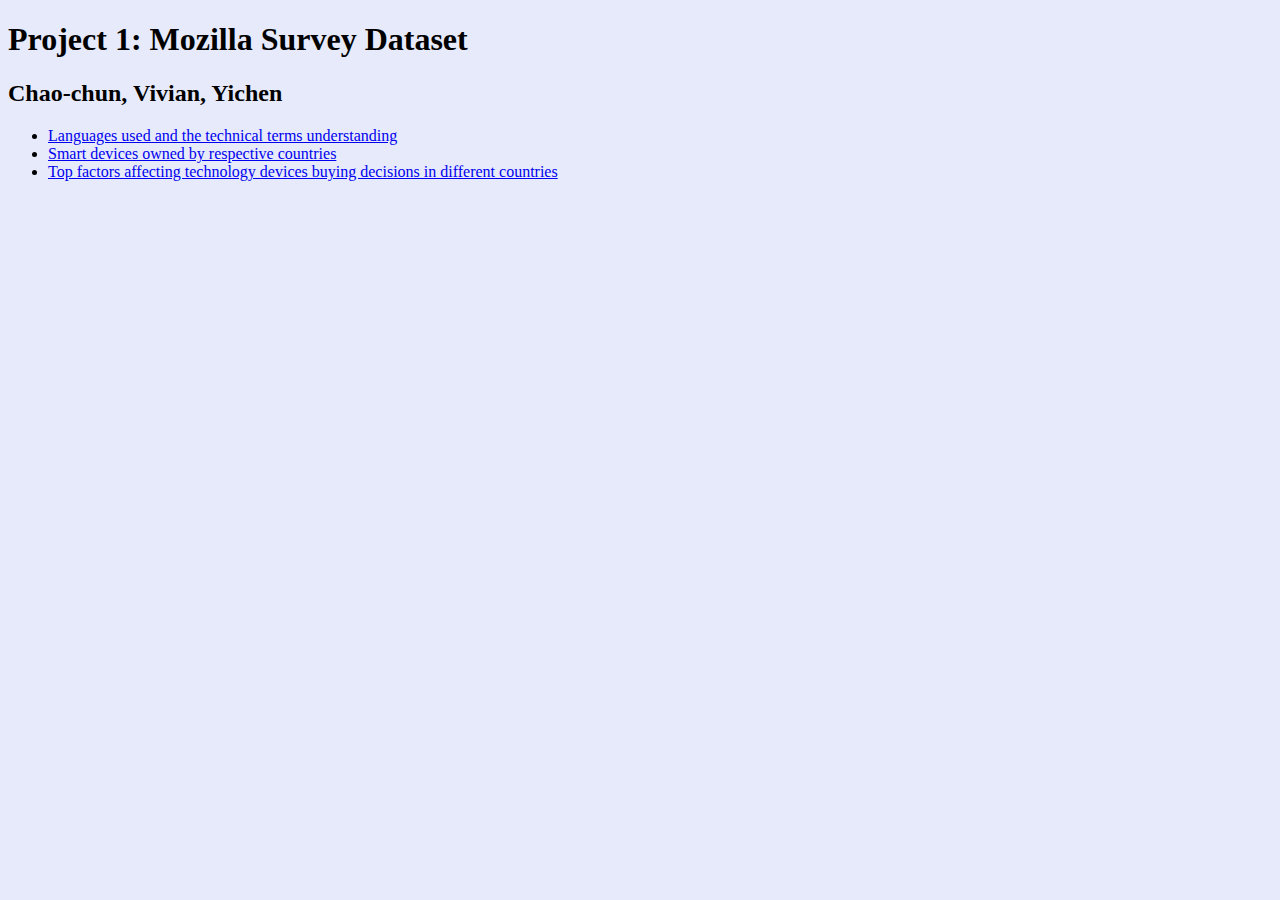
<file: index.html>
<!DOCTYPE html>
<html lang="en">
     <body bgcolor="#E6EAFA">
          <div class="container">
               <h1>Project 1: Mozilla Survey Dataset</h1>
               <h2>Chao-chun, Vivian, Yichen</h2>
               <ul>
                    <li><a href="joe/index.html">Languages used and the technical terms understanding</a></li>
                    <li><a href="viv/index.html">Smart devices owned by respective countries</a></li>
                    <li><a href="yichen/index.html">Top factors affecting technology devices buying decisions in different countries</a></li>
               </ul>
          </div>
     </body>
</html>
</file>
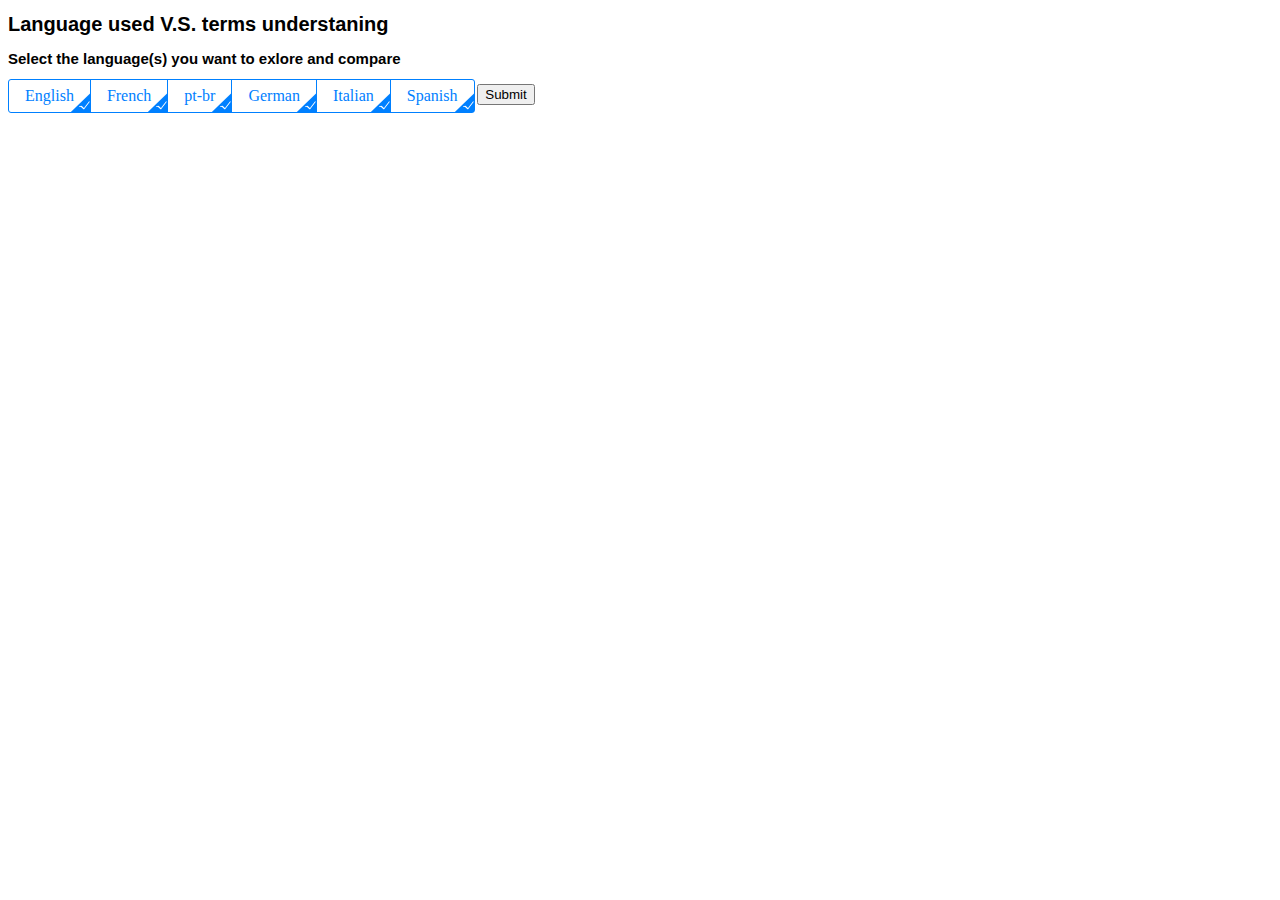
<file: joe/index.html>
<!DOCTYPE html>
<meta charset="utf-8">
<link href="ui-choose.css" rel="stylesheet" />
<link href="http://www.jqueryscript.net/css/jquerysctipttop.css" rel="stylesheet" type="text/css">
</head>
<style>

body {
  font: 10px sans-serif;
}

.axis path,
.axis line {
  fill: none;
  stroke: #000;
  shape-rendering: crispEdges;
}

.x.axis path {
  display: none;
}
.demo-box {
    margin: 150px auto;
    width: 600px;
    padding: 20px;
    border: 5px solid #ccc;
    background: #fafafa;
      }
      
      .demo-table {
          border-collapse: collapse;
          width: 100%;
      }
      
      .demo-table caption {
          border-bottom: 1px dashed #ccc;
          height: 40px;
          margin-bottom: 20px;
          font: 18px/1.2 normal 'microsoft yahei';
      }
      
      .demo-table tr td {
          padding: 8px 10px;
          font: 16px/1.8 normal 'microsoft yahei';
          vertical-align: top;
      }
      
      .ui-input {
          vertical-align: top;
          height: 18px;
          font-size: 16px;
          line-height: 20px;
          border: 1px solid #aaa;
          padding: 6px 8px;
          border-radius: 3px;
      }
</style>
<body>

    <h1>Language used V.S. terms understaning</h1>
    <h2>Select the language(s) you want to exlore and compare</h2>
    <form action = "">
        <select class="ui-choose" multiple="multiple" id="uc_04">>
        <option value = "English" selected >English</option>
        <option value = "French" selected>French</option>
        <option value = "pt-br" selected>pt-br</option>
        <option value = "German" selected>German</option>
        <option value = "Italian" selected>Italian</option>
        <option value = "Spanish" selected>Spanish</option>
        </select>
        <button type = "button" 
        onclick = "update()">
        Submit 
        </button>
    </form>
    <div id = "output">
    </div>

<script src="https://d3js.org/d3.v3.min.js"></script>
<script>

var margin = {top: 20, right: 20, bottom: 30, left: 40},
    width = 960 - margin.left - margin.right,
    height = 500 - margin.top - margin.bottom;

var x0 = d3.scale.ordinal()
    .rangeRoundBands([0, width], .1);

var x1 = d3.scale.ordinal();

var y = d3.scale.linear()
    .range([height, 0]);

var xAxis = d3.svg.axis()
    .scale(x0)
    .tickSize(0)
    .orient("bottom");

var yAxis = d3.svg.axis()
    .scale(y)
    .orient("left");

var color = d3.scale.ordinal()
    .range(["#ca0020","#f4a582","#d5d5d5","#92c5de","#0571b0", "#b4e67b"]);

var svg = d3.select('body').append("svg")
    .attr("width", width + margin.left + margin.right)
    .attr("height", height + margin.top + margin.bottom)
  .append("g")
    .attr("transform", "translate(" + margin.left + "," + margin.top + ")");

d3.json("terms.json", function(error, data) {

  var categoriesNames = data.map(function(d) { return d.categorie; });
  var rateNames = data[0].values.map(function(d) { return d.rate; });
  
  var keys = ['English', 'French', 'pt-br', 'German', 'Italian', 'Spanish'];

  x0.domain(categoriesNames);
  x1.domain(rateNames).rangeRoundBands([0, x0.rangeBand()]);
  y.domain([0, d3.max(data, function(categorie) { return d3.max(categorie.values, function(d) { return d.value; }); })]);
  color.domain(keys)

  svg.append("g")
      .attr("class", "x axis")
      .attr("transform", "translate(0," + height + ")")
      .call(xAxis);

  svg.append("g")
      .attr("class", "y axis")
      .style('opacity','0')
      .call(yAxis)
  .append("text")
      .attr("transform", "rotate(-90)")
      .attr("y", 6)
      .attr("dy", ".71em")
      .style("text-anchor", "end")
      .style('font-weight','bold')
      .text("Ratio");

  svg.select('.y').transition().duration(500).delay(1100).style('opacity','1');

  var slice = svg.selectAll(".slice")
      .data(data)
      .enter().append("g")
      .attr("class", "term")
      .attr("transform",function(d) { return "translate(" + x0(d.categorie) + ",0)"; });

  slice.selectAll("rect")
      .data(function(d) { return d.values; })
      .enter().append("rect")
      .attr("width", x1.rangeBand())
      .attr("x", function(d) { return x1(d.rate); })
      .style("fill", function(d) { return color(d.rate) })
      .attr("y", function(d) { return y(0); })
      .attr("height", function(d) { return height - y(0); })
      .on("mouseover", function(d) {
          d3.select(this).style("fill", d3.rgb(color(d.rate)).darker(2));
      })
      .on("mouseout", function(d) {
          d3.select(this).style("fill", color(d.rate));
      });

  slice.selectAll("rect")
      .transition()
      .delay(function (d) {return Math.random()*1000;})
      .duration(1000)
      .attr("y", function(d) { return y(d.value); })
      .attr("height", function(d) { return height - y(d.value); });

  //Legend
  var legend = svg.selectAll(".legend")
      .data(data[0].values.map(function(d) { return d.rate; }))
  .enter().append("g")
      .attr("class", "legend")
      .attr("transform", function(d,i) { return "translate(0," + i * 20 + ")"; })
      .style("opacity","0");

  legend.append("rect")
      .attr("x", width - 18)
      .attr("width", 18)
      .attr("height", 18)
      .style("fill", function(d) { return color(d); });

  legend.append("text")
      .attr("x", width - 24)
      .attr("y", 9)
      .attr("dy", ".35em")
      .style("text-anchor", "end")
      .text(function(d) {return d; });

  legend.transition().duration(500).delay(function(d,i){ return 600 + 100 * i; }).style("opacity","1");

});
function data_filter(data, terms){

    for(var i=0, len=data.length; i<len; i++){
        array = data[i].values;
        var filtered = array.filter(function(value, index, array){
            return in_list(value.rate, terms);});
        data[i].values = filtered;
    }
    return data;
};
function in_list(val, terms){
    for(var i=0, len=terms.length; i<len; i++){
        if(terms[i] == val){
            return true;
        };
    };
    return false;
};
function update() {

    let form = document.forms[0];
    terms=[];
    for (var i=0, len=form.elements[0].options.length; i<len; i++) {
        opt = form.elements[0].options[i];
        
        // check if selected
        if ( opt.selected ) {
            // add to array of option elements to return from this function
            terms.push(opt.value);
        }
    }
    console.log(terms);
    // Get the data again

    d3.json("terms.json", function(error, data) {
        data = data_filter(data, terms);
        console.log(data);
        var categoriesNames = data.map(function(d) { return d.categorie; });
        var rateNames = data[0].values.map(function(d) { return d.rate; });

        x0.domain(categoriesNames);
        x1.domain(rateNames).rangeRoundBands([0, x0.rangeBand()]);
        y.domain([0, d3.max(data, function(categorie) { return d3.max(categorie.values, function(d) { return d.value; }); })]);
        svg.selectAll("rect").remove();
        var slice = d3.selectAll("g.term")
        .data(data)
        .attr("transform",function(d) { return "translate(" + x0(d.categorie) + ",0)"; });

      var tmp = slice.selectAll("rect")
      .data(function(d) { return d.values; })
      .enter().append("rect")
      .attr("width", x1.rangeBand())
      .attr("x", function(d) { return x1(d.rate); })
      .style("fill", function(d) { return color(d.rate) })
      .attr("y", function(d) { return y(0); })
      .attr("height", function(d) { return height - y(0); })
      .on("mouseover", function(d) {
          d3.select(this).style("fill", d3.rgb(color(d.rate)).darker(2));
      })
      .on("mouseout", function(d) {
          d3.select(this).style("fill", color(d.rate));
      });

        console.log(slice);

        slice.selectAll("rect")
            .transition()
            .delay(function (d) {return Math.random()*1000;})
            .duration(1000)
            .attr("y", function(d) { return y(d.value); })
            .attr("height", function(d) { return height - y(d.value); });
    

        //Legend
        svg.selectAll(".legend").selectAll("rect").remove();
        svg.selectAll(".legend").selectAll("text").remove();

        var legend = svg.selectAll("g.legend")
            .data(data[0].values.map(function(d) { return d.rate; }))
            .attr("transform", function(d,i) { return "translate(0," + i * 20 + ")"; })
            .style("opacity","0");

        legend.append("rect")
            .attr("x", width - 18)
            .attr("width", 18)
            .attr("height", 18)
            .style("fill", function(d) { return color(d); });

        legend.append("text")
            .attr("x", width - 24)
            .attr("y", 9)
            .attr("dy", ".35em")
            .style("text-anchor", "end")
            .text(function(d) {return d; });

        legend.transition().duration(500).delay(function(d,i){ return 600 + 100 * i; }).style("opacity","1");

});
}

</script>
<script src="http://code.jquery.com/jquery-1.11.3.min.js"></script>
<script src="ui-choose.js"></script>
<script>
    // 将所有.ui-choose实例化
    $('.ui-choose').ui_choose();
    // uc_04 select 多选
    var uc_04 = $('#uc_04').ui_choose();
    uc_04.click = function(value, item) {
        console.log('click', value);
    };
    uc_04.change = function(value, item) {
        console.log('change', value);
    };
    </script>
</file>
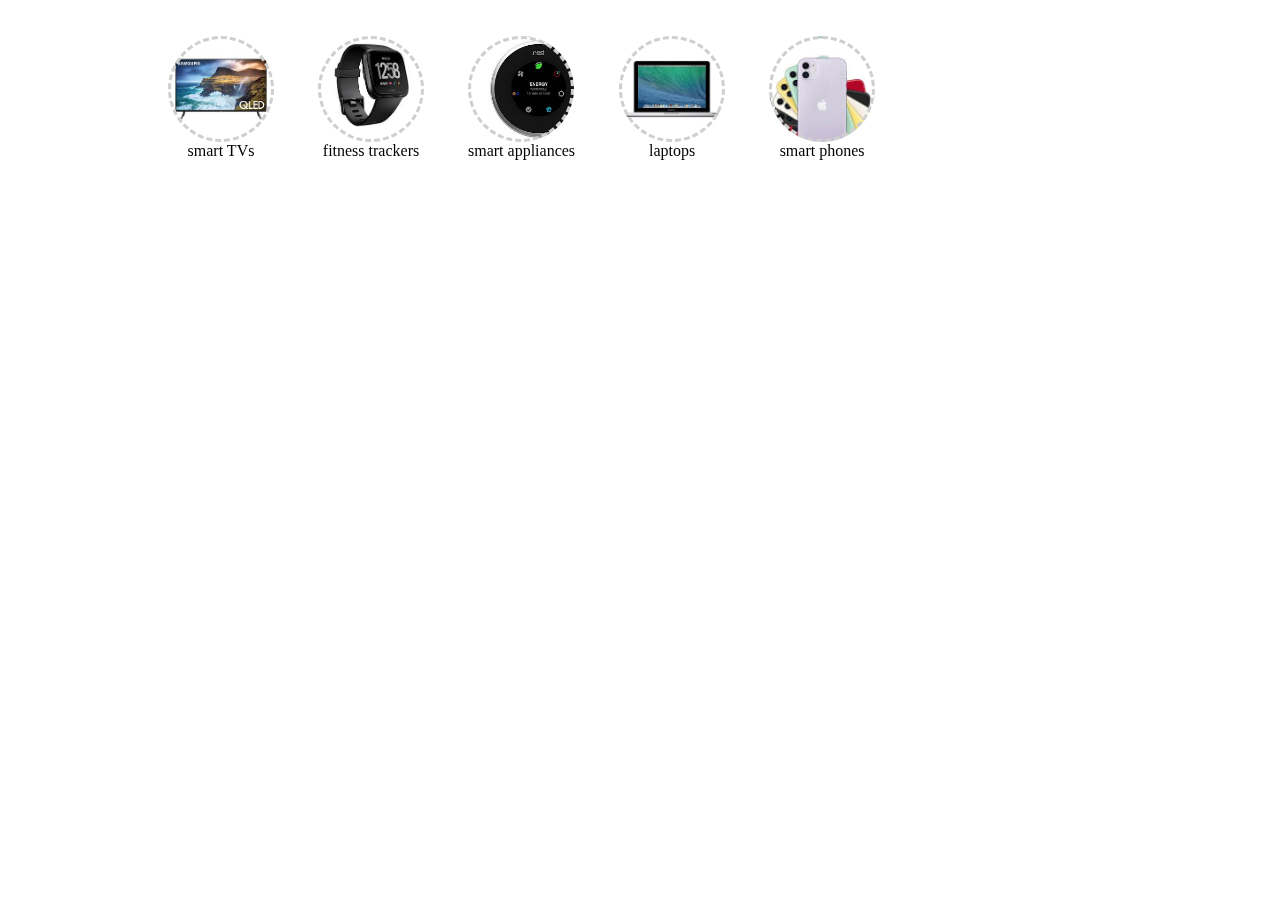
<file: viv/index.html>
<!DOCTYPE html>
<meta charset="utf-8">
<style>

  .names {
    fill: none;
    stroke: #fff;
    stroke-linejoin: round;
  }

  /* Tooltip CSS */
  .d3-tip {
    line-height: 1.5;
    font-weight: 400;
    font-family:"avenir next", Arial, sans-serif;
    padding: 6px;
    background: rgba(0, 0, 0, 0.6);
    color: #FFA500;
    border-radius: 1px;
    pointer-events: none;
  }

  /* Creates a small triangle extender for the tooltip */
  .d3-tip:after {      
    box-sizing: border-box;
    display: inline;
    font-size: 8px;
    width: 100%;
    line-height: 1.5;
    color: rgba(0, 0, 0, 0.6);
    position: absolute;
    pointer-events: none;
    
  }

  /* Northward tooltips */
  .d3-tip.n:after {
    content: "\25BC";
    margin: -1px 0 0 0;
    top: 100%;
    left: 0;
    text-align: center;
  }

  /* Eastward tooltips */
  .d3-tip.e:after {
    content: "\25C0";
    margin: -4px 0 0 0;
    top: 50%;
    left: -8px;
  }

  /* Southward tooltips */
  .d3-tip.s:after {
    content: "\25B2";
    margin: 0 0 1px 0;
    top: -8px;
    left: 0;
    text-align: center;
  }

  /* Westward tooltips */
  .d3-tip.w:after {
    content: "\25B6";
    margin: -4px 0 0 -1px;
    top: 50%;
    left: 100%;
  }

  .details{
    color:white;
  }

  .nav {
      position: relative;
      text-align: center;
      padding: 20px;
      transition: all ease .5s;
      transform: translate3d(0,0,0);
      z-index: 1;
      display: inline-block;
  }

  .circle {
    background-size: cover;
    border-radius:50% 50% 50% 50%;
    width:100px;
    height:100px;
    border: 3px dashed #cfcfcf;
  }

  .tv {
    background-image: url("smart-tv.jpeg");
  }

  .phone {
    background-image: url("smart-phone.jpeg");
  }

  .appliance {
    background-image: url("smart-appliance.jpeg");
  }

  .fitness {
    background-image: url("fitness-tracker.jpeg");
  }

  .laptop {
    background-image: url("laptop.jpeg");
  }

  .bubble {
    fill-opacity: 0.2;
    stroke: black;
    stroke-width: 0.5;
    vector-effect: non-scaling-stroke;
  } 

  ul {
    margin-left:100px;
  }
  
</style>

<body>

<ul>
  <li id = "tv" class="nav"><div class="circle tv"></div>smart TVs</li>
  <li id = "fitness" class="nav"><div class="circle fitness"></div>fitness trackers</li>
  <li id = "appliance" class="nav"><div class="circle appliance"></div>smart appliances</li>
  <li id = "laptop" class="nav"><div class="circle laptop"></div>laptops</li>
  <li id = "phone" class="nav"><div class="circle phone"></div>smart phones</li>
</ul>

<script src="https://d3js.org/d3.v4.min.js"></script>
<script src="http://d3js.org/queue.v1.min.js"></script>
<script src="http://d3js.org/topojson.v1.min.js"></script>
<script src="https://d3js.org/d3-geo-projection.v2.min.js"></script>
<script src="https://d3js.org/d3-selection-multi.v0.4.min.js"></script>
<script src="d3-tip.js"></script>

<script>

var format = d3.format(",");

var margin = {top: 200, right: 0, bottom: 0, left: 0},
            width = 960 - margin.left - margin.right,
            height = 850 - margin.top - margin.bottom;

queue()
    .defer(d3.json, "world_countries.json")
    .defer(d3.json, "data.json")
    .defer(d3.tsv, "world_population.tsv")
    .await(ready);

function ready(error, countryGeoData, deviceSampleData, population) {

  if(error)
    console.log(error);

  countryGeoData.features.forEach(function(feature) { 
      if(deviceSampleData[feature.id])
        feature.device =  deviceSampleData[feature.id];
      else
        feature.device =  JSON.parse('{ "phone":0, "tv":0, "fitness":0, "appliance":0, "laptop":0}');
      //console.log(feature.device);
  });

  /*
  ** Append the population data and set the tool tip
  */

  var populationById = {};

  population.forEach(function(d) { populationById[d.id] = +d.population; });
  countryGeoData.features.forEach(function(feature) { 
    feature.population = populationById[feature.id];
  });

  var tip = d3.tip()
            .attr('class', 'd3-tip')
            .offset([-10, 0])
            .html(function(d) {
              return "<strong>Country: </strong><span class='details'>" + d.properties.name + "<br></span>" + "<strong>Count: </strong><span class='details'>" + format(d.device[d.chosen]) +"</span>";
            })


  /*
  ** draw the five clickable nav circles
  ** add event handler on mouse clicks
  */
  var nav_svg = d3.selectAll(".nav")
                  .on("click", handleMouseClick)

  function handleMouseClick(d) {

      // clean the previous bubbles
      d3.selectAll("#toBeRemoved").remove();

      /*
      ** draw the bubbles onClick
      */
      
      // get the device name
      var selected_device = this.id;

      // radius is a function that helps you calculate the radius of bubbles according to population
      var radius = d3.scaleSqrt().range([0, 50]); 
      radius.domain([
        0, d3.max(countryGeoData.features, function(feature) {
          return feature.device[selected_device];
        })
      ]);

      // calculate the centroids's position on screen
      // using the same projection/path you defined before
      centroidById = {};
      countryGeoData.features.forEach(function (feature){
        centroidById[feature.id] = path.centroid(feature);
      });
      countryGeoData.features.forEach(function(feature) { feature.centroid = centroidById[feature.id]; });

      var colorData = {'phone':"#1f77b4", 'tv':"#ff7f0e", 'fitness':"#2ca02c", 'appliance':"#d62728", 'laptop':"#8c564b"};

      var bubbles = svg
          .append("g")
          .attr("id", "toBeRemoved")
          .selectAll('.bubble')
          .data(countryGeoData.features)
          .enter()
          .append("circle")
          .attr("fill", colorData[selected_device])
          .attr("opacity", 0.5)
          .on('mouseover', function(d) {
            d['chosen'] = selected_device
            tip.show(d)
            //console.log(d)
            d3.select(this)
              .style("opacity", 1)
              .style("stroke","white")
              .style("stroke-width",3);
          })
          .on('mouseout', function(d){
            tip.hide(d);
            d3.select(this)
              .style("opacity", 0.8)
              .style("stroke","white")
              .style("stroke-width",0.3);
          })
          .attr("r", function(d){return radius(0);})
          .attr("cx", function(d){ return d.centroid[0]; })
          .attr("cy", function(d){ return d.centroid[1]; });

          d3.selectAll("circle")
          .transition()
          .delay(function (d) {return Math.random()*500;})
          .duration(900)
          .attr("r", function(d){return radius(d.device[selected_device]);})
          .attr("cx", function(d){ return d.centroid[0]; })
          .attr("cy", function(d){ return d.centroid[1]; });
    }


  /*
  ** Draw the main svg
  */
  var svg = d3.select("body")
              .append("svg")
              .attr("width", width)
              .attr("height", height)
              .append('g')
              .attr('class', 'map');

  
  /*
  ** Draw the tool tip
  */
  svg.call(tip);


  /*
  ** Draw the map
  */
  var projection = d3.geoMercator()
                     .scale(130)
                    .translate( [width / 2, height / 1.5]);

  var path = d3.geoPath().projection(projection);

  map = svg
    .append("g")
    .attr("class", "countries")
    .selectAll("path")
    .data(countryGeoData.features)
    .enter().append("path")
    .attr("d", path)
    .style("fill", "#cfcfcf")
    .style('stroke', 'white')
    .style('stroke-width', 1.5)
    .style("opacity",0.8)
    // tooltips
    .style("stroke","white")
    .style('stroke-width', 0.3);

  svg.append("path")
      .datum(topojson.mesh(countryGeoData.features, function(a, b) { return a.id !== b.id; }))
      .attr("class", "names")
      .attr("d", path);

  
}

</script>

</body>
</html>
</file>
<file: joe/ui-choose.css>
@charset "utf-8";

/*ui-choose样式，可根据实际项目需求进行调整*/
select.ui-choose{display: none;}
ul.ui-choose { box-sizing: border-box; display: inline-block; border: 1px solid transparent; font: 100 16px/30px 'microsoft yahei'; border-right: none; border-bottom: none; font-size: 16px; margin: 0; padding: 0; list-style: none; vertical-align: middle; -webkit-user-select: none; -moz-user-select: none; -ms-user-select: none; user-select: none; }
ul.ui-choose:after { content: ""; display: table; clear: both; }
ul.ui-choose>li { box-sizing: border-box; border: 1px solid #ccc; float: left; height: 34px; line-height: 32px; margin: -1px 0 0 -1px; padding: 0 16px; cursor: pointer; position: relative; z-index: 1; min-width: 20px; text-align: center; }
ul.ui-choose>li:first-child { border-radius: 3px 0 0 3px; }
ul.ui-choose>li:last-child { border-radius: 0 3px 3px 0; }
ul.ui-choose>li:hover { z-index: 4; border-color: #0080ff; color: #0080ff; }
ul.ui-choose>li.selected { z-index: 3; border-color: #0080ff; background-color: #0080ff; color: #fff; }
ul.ui-choose>li.disabled { z-index: 2; background-color: #f2f2f2; color: #aaa; cursor: not-allowed; }
ul.ui-choose>li.disabled:hover { border-color: #aaa; }
ul.ui-choose>li.selected.disabled { z-index: 2; background-color: #8FC7FF; color: #fff; cursor: not-allowed; border-color: #8FC7FF; }
ul.choose-type-right>li.selected { color: #0080ff; background: transparent url("./icon-selected.png") no-repeat right bottom; }
ul.ui-choose.choose-flex { display: flex; }
ul.ui-choose.choose-flex>li { flex: 1; padding: 0 8px; }
.demo-box {
    margin: 150px auto;
    width: 600px;
    padding: 20px;
    border: 5px solid #ccc;
    background: #fafafa;
      }
      
      .demo-table {
          border-collapse: collapse;
          width: 100%;
      }
      
      .demo-table caption {
          border-bottom: 1px dashed #ccc;
          height: 40px;
          margin-bottom: 20px;
          font: 18px/1.2 normal 'microsoft yahei';
      }
      
      .demo-table tr td {
          padding: 8px 10px;
          font: 16px/1.8 normal 'microsoft yahei';
          vertical-align: top;
      }
      
      .ui-input {
          vertical-align: top;
          height: 18px;
          font-size: 16px;
          line-height: 20px;
          border: 1px solid #aaa;
          padding: 6px 8px;
          border-radius: 3px;
      }
</file>
